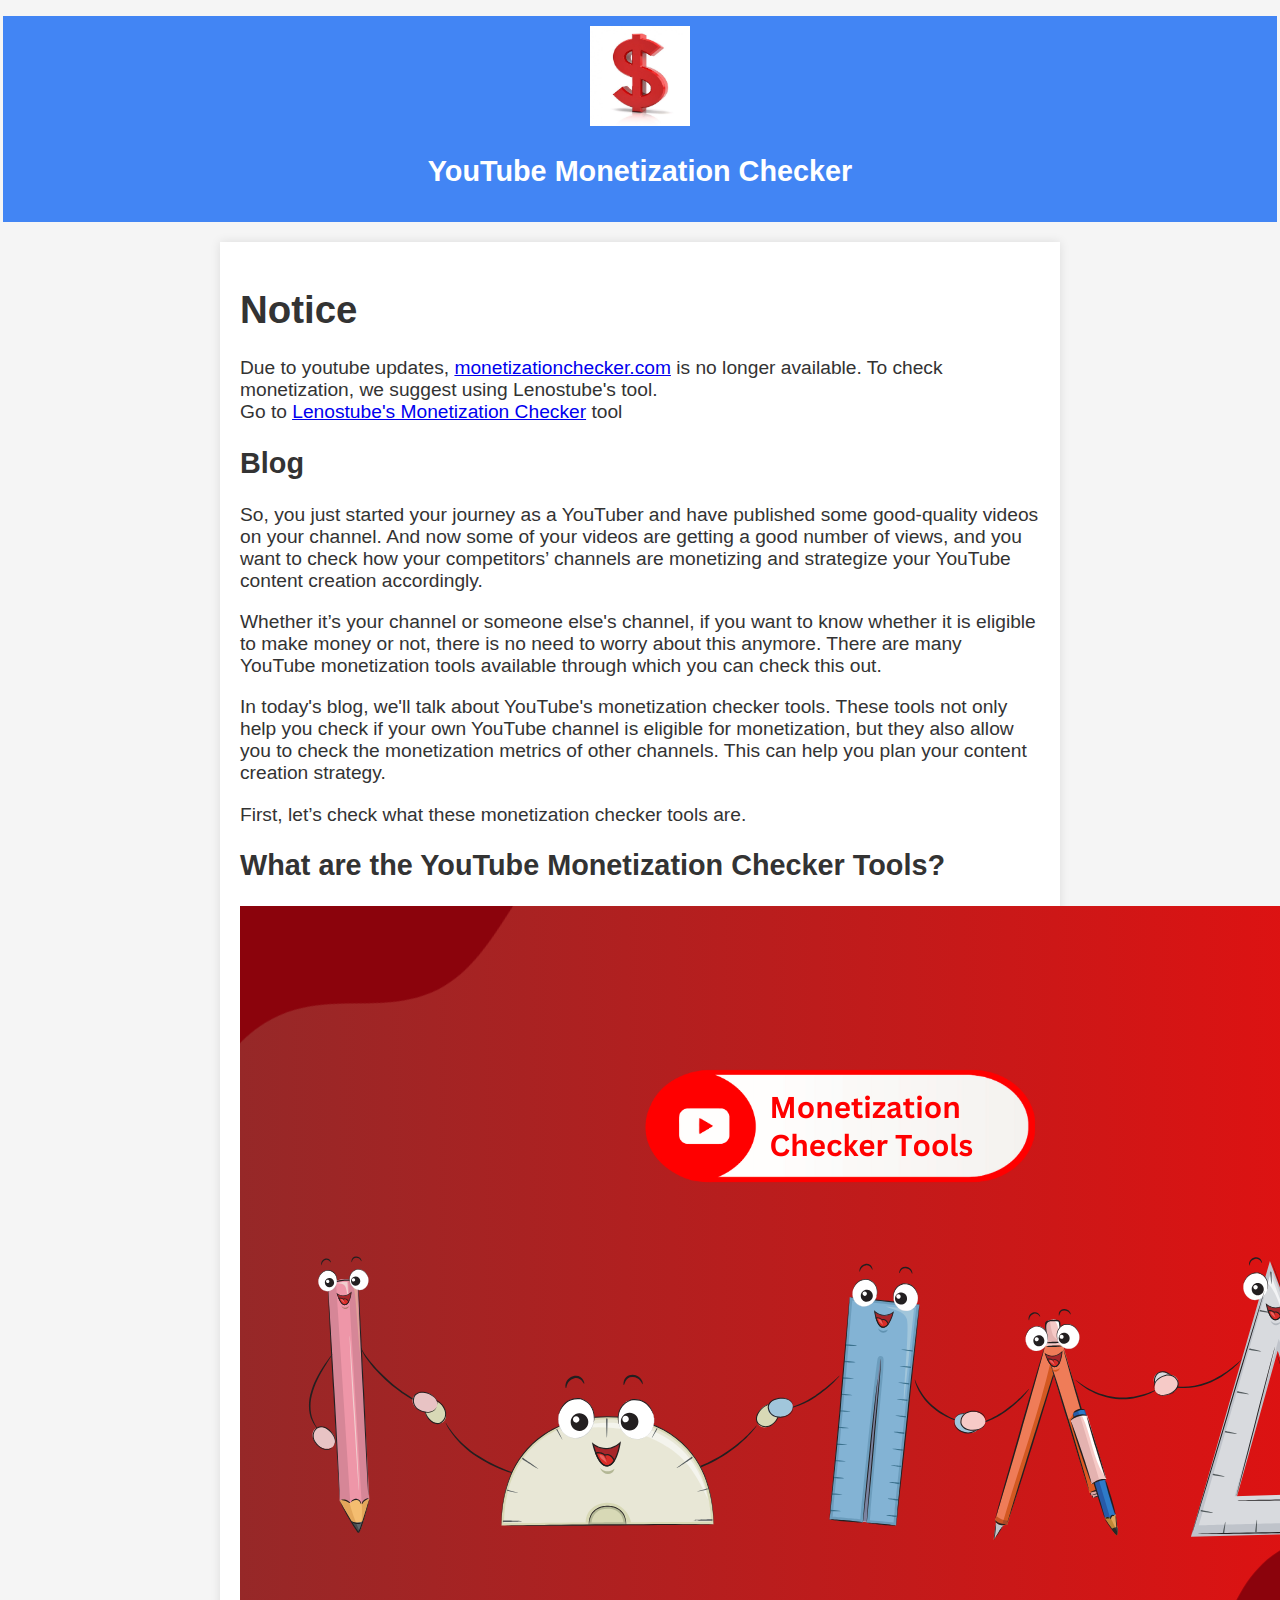
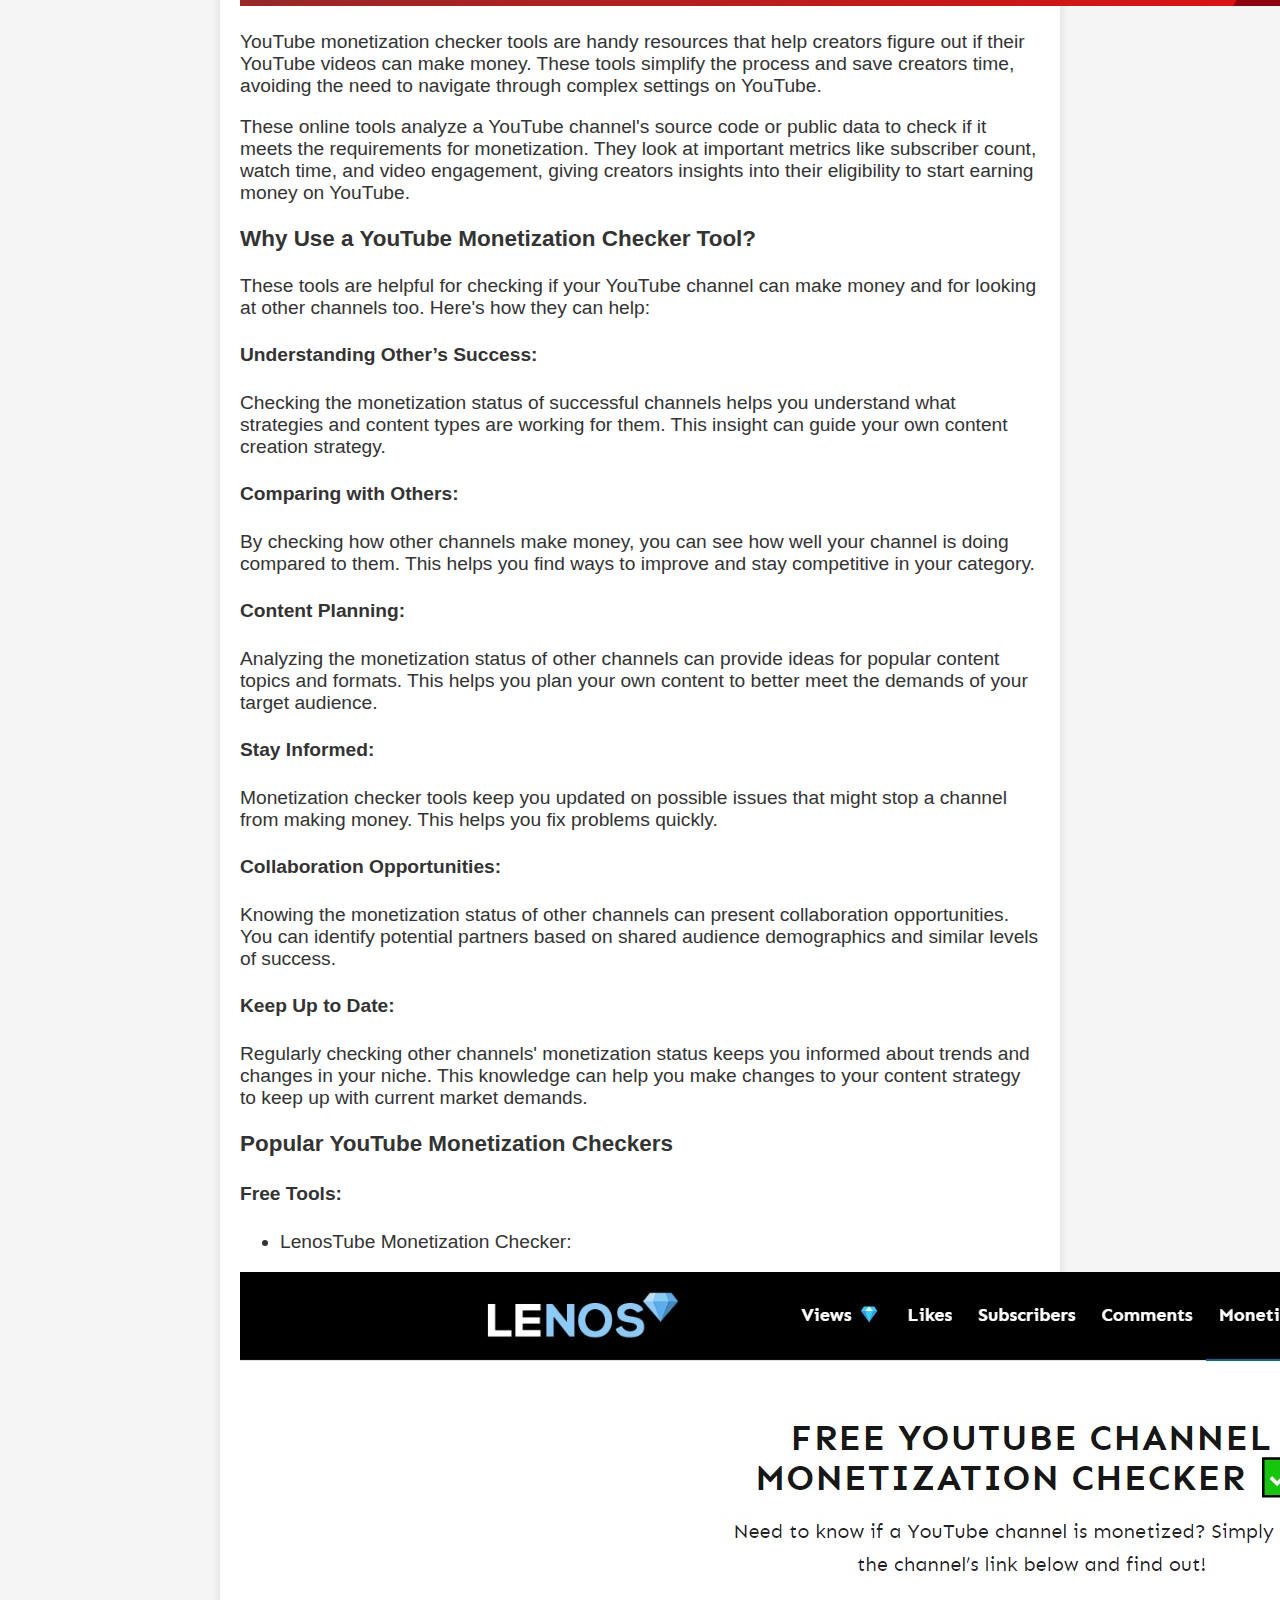
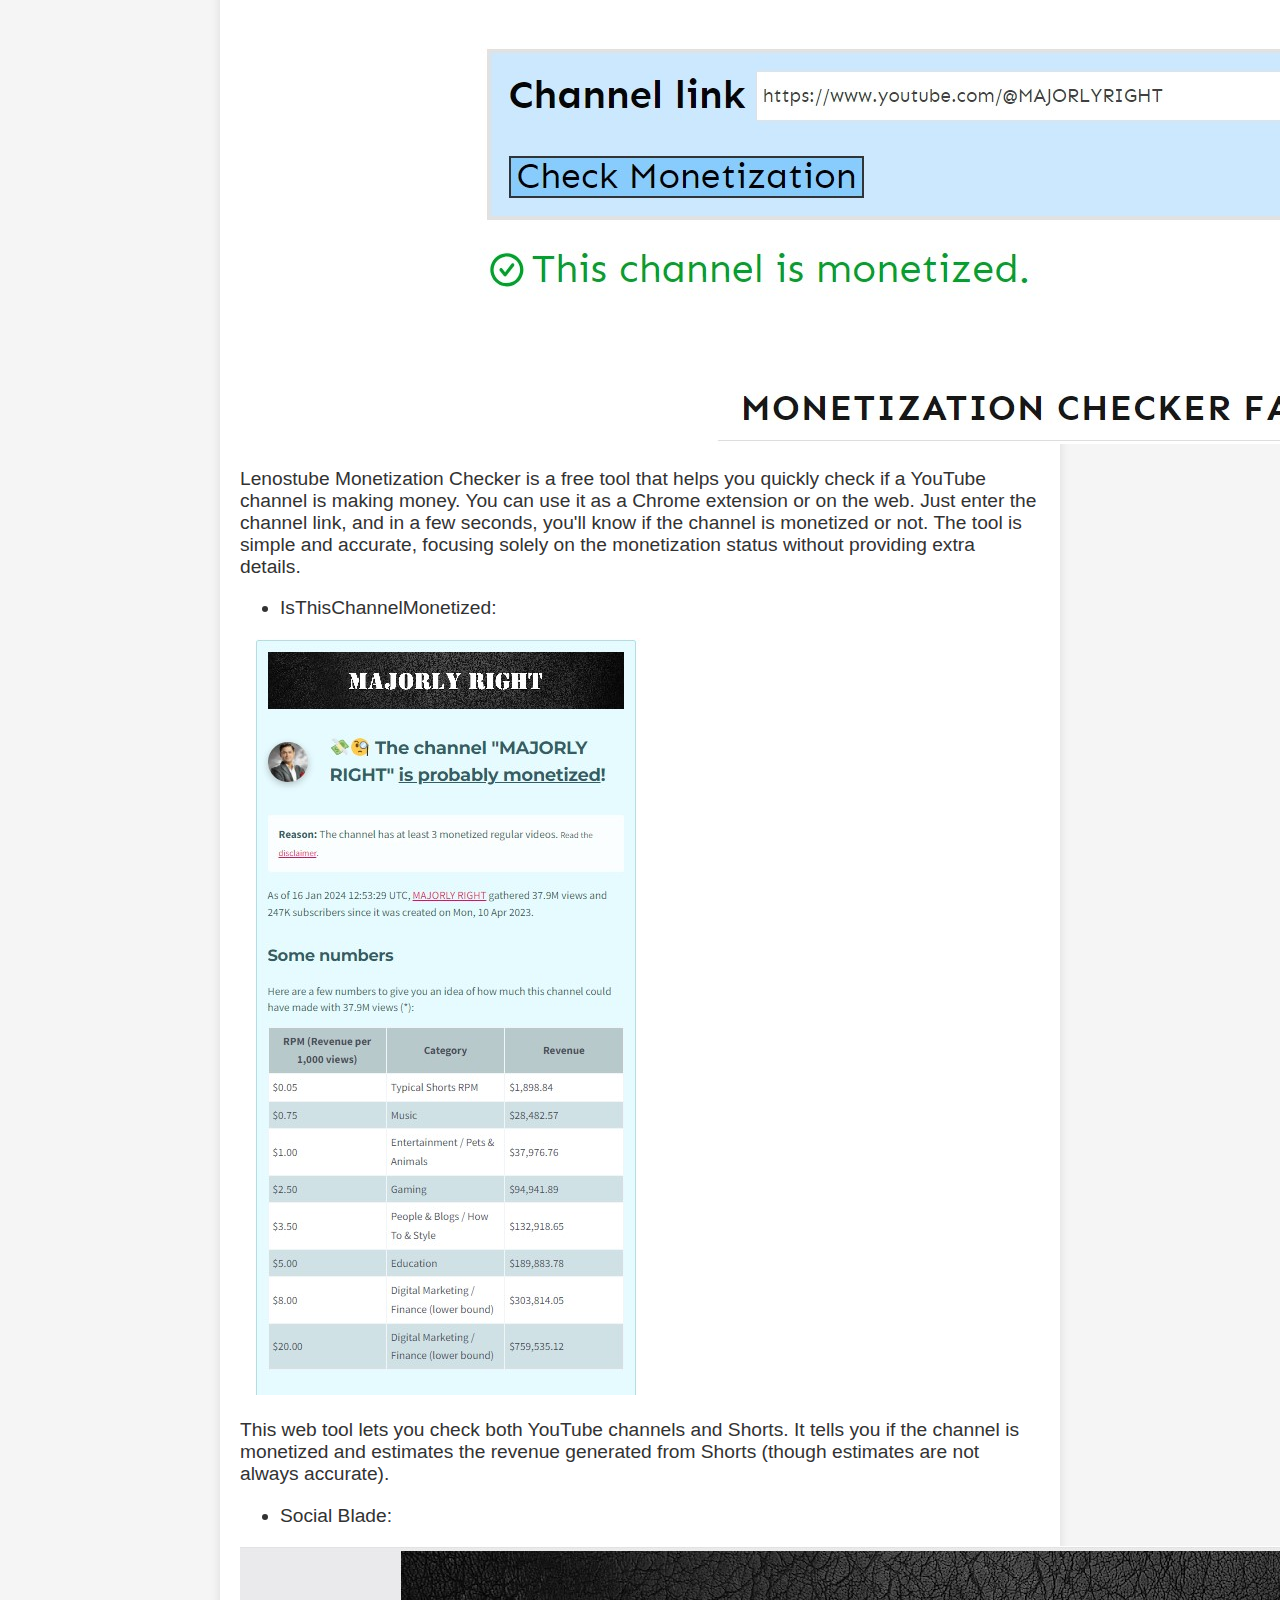
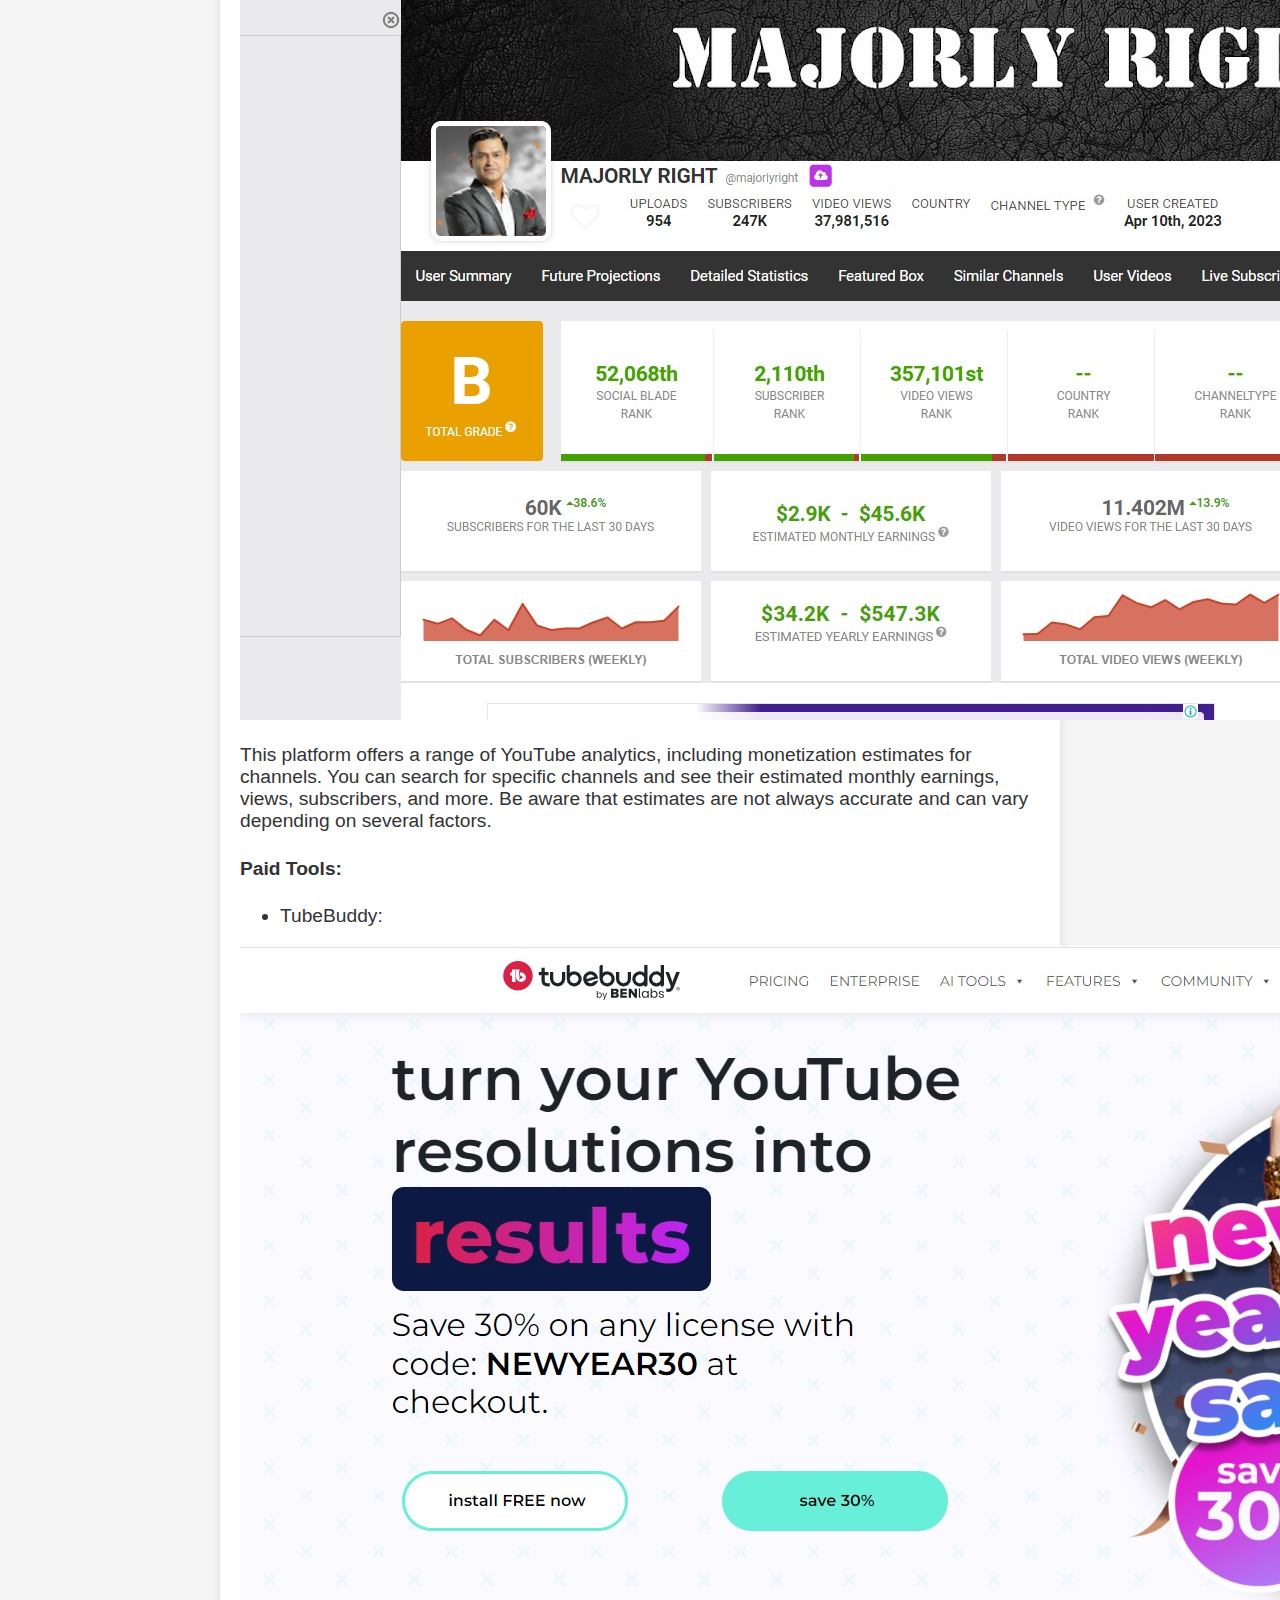
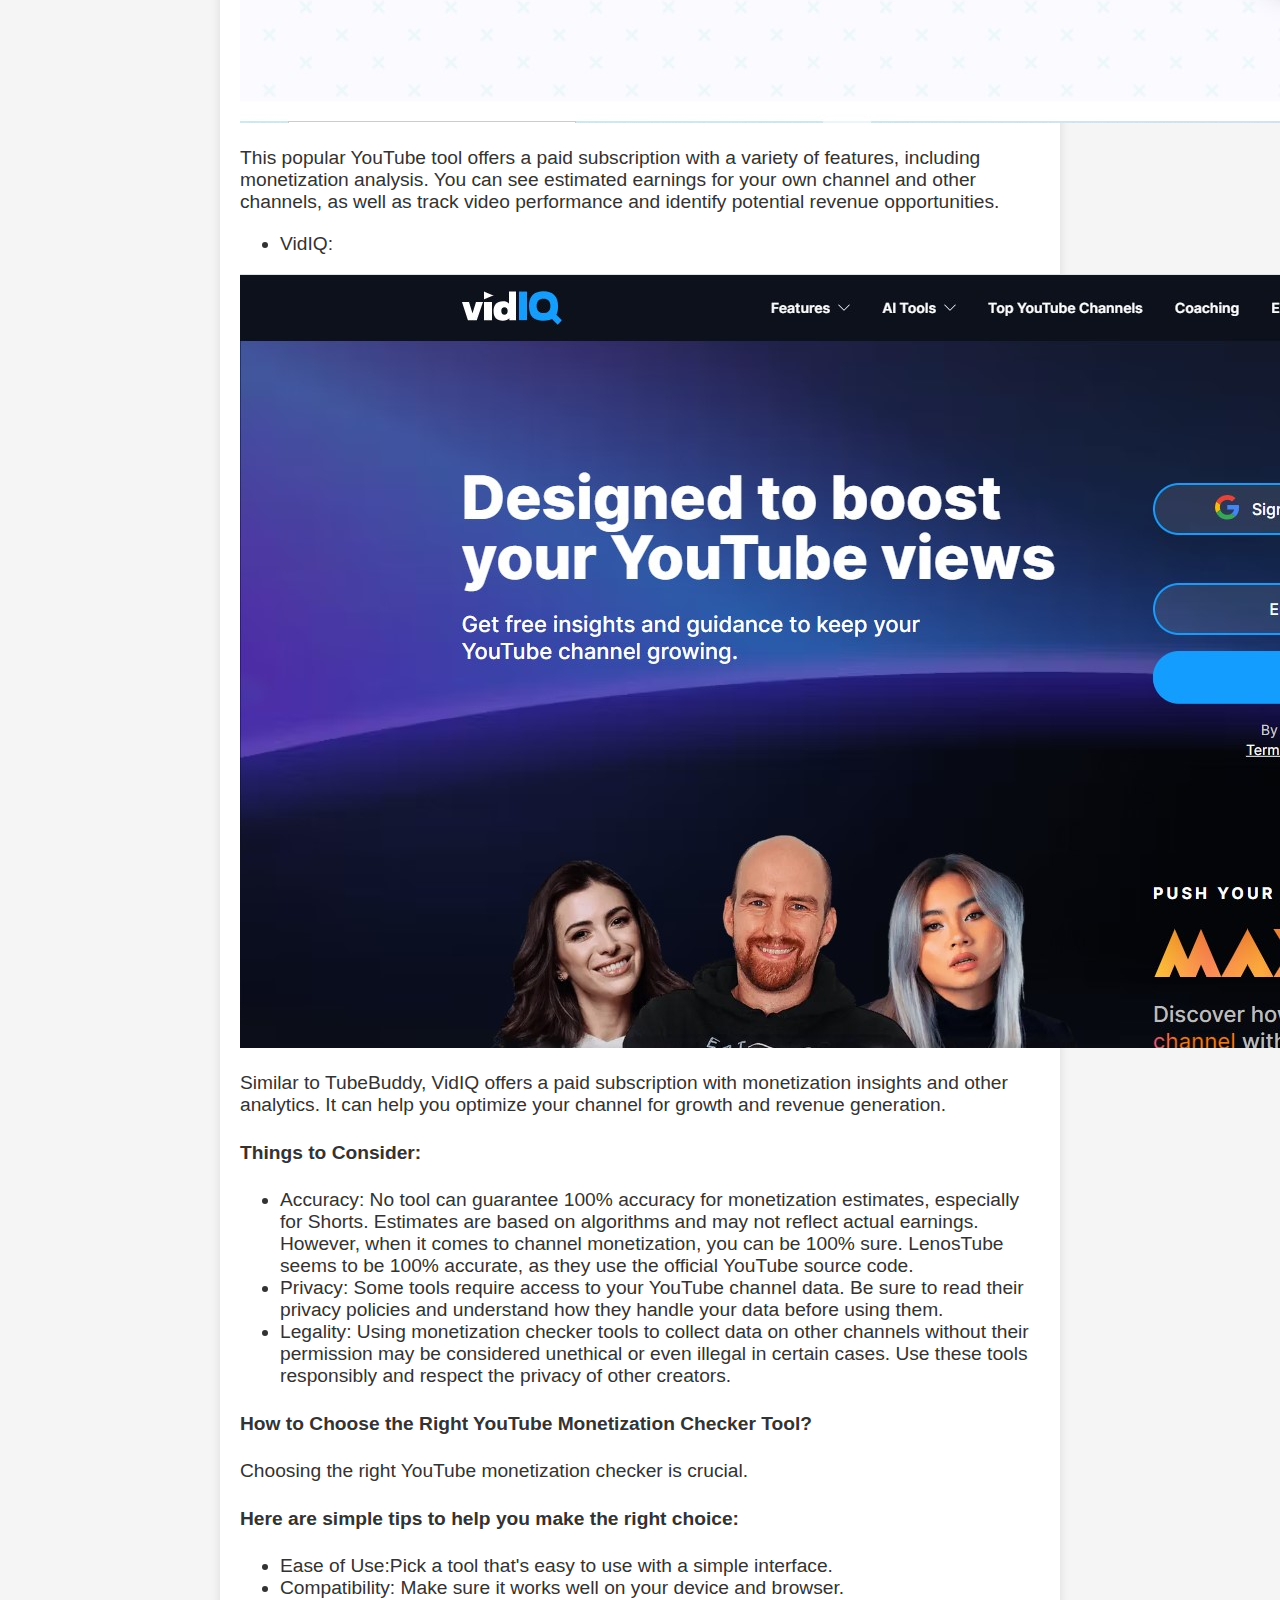
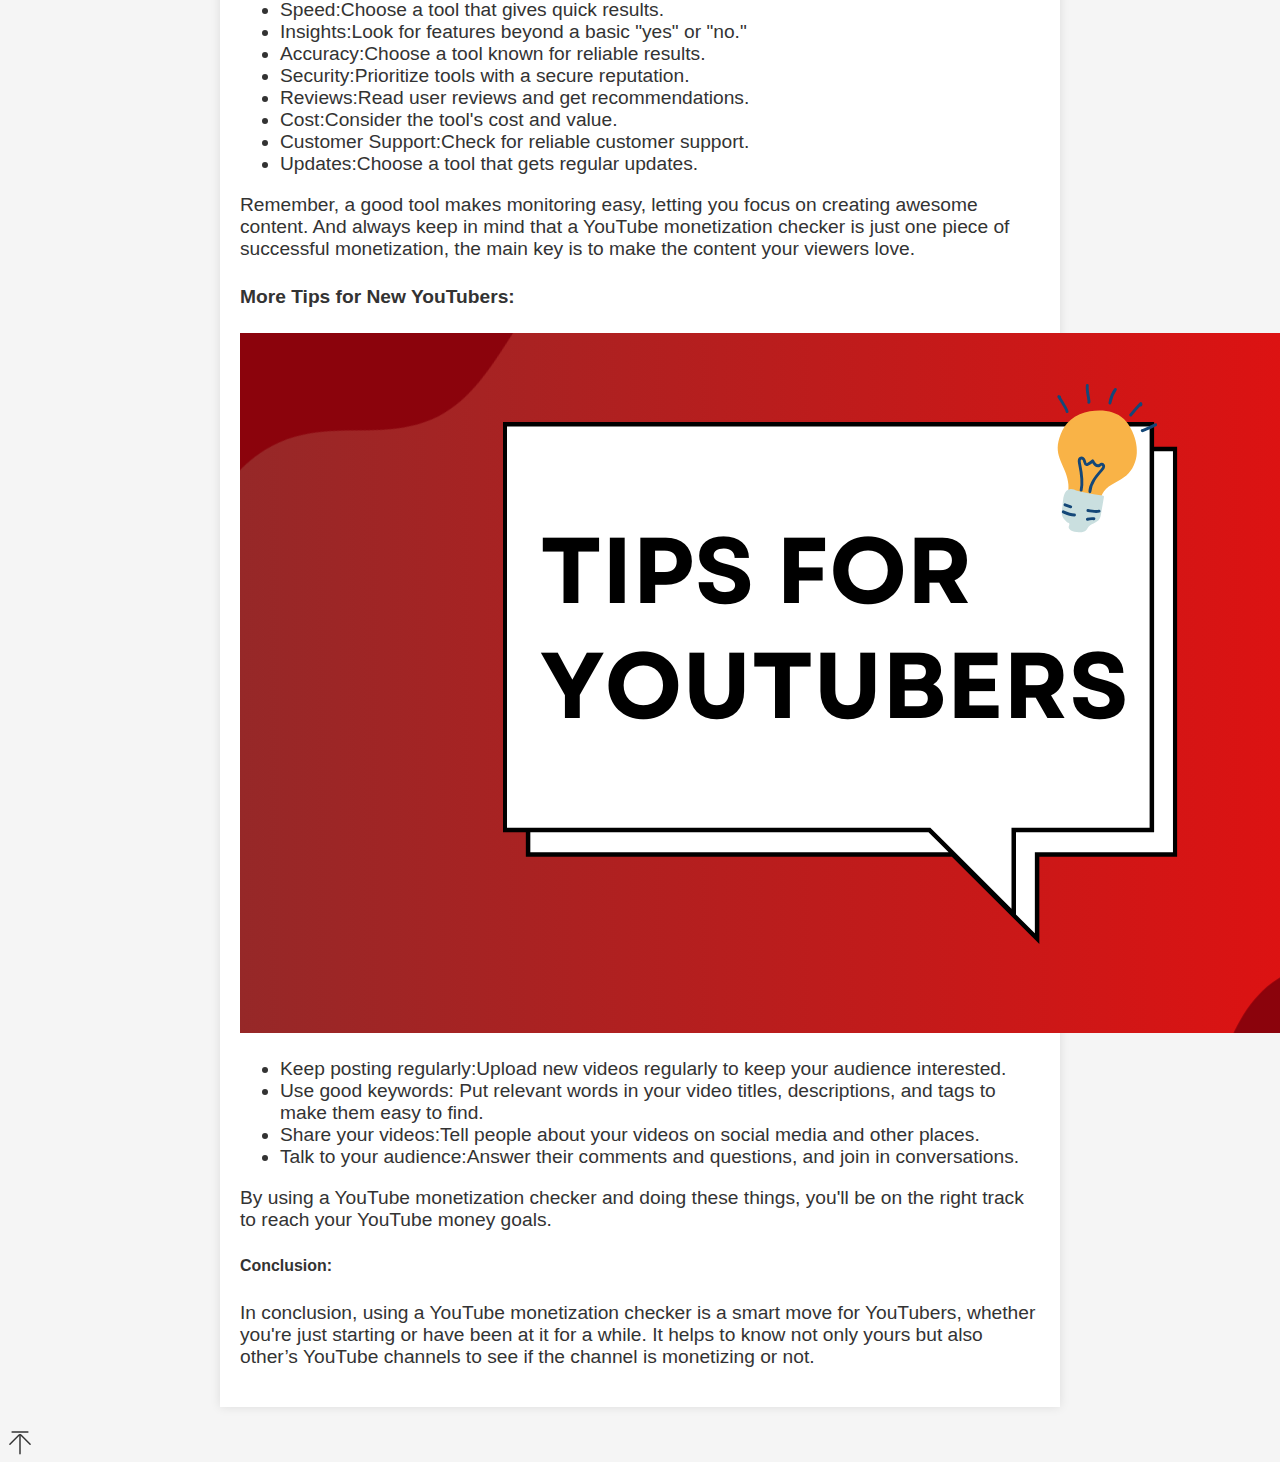
<file: index.html>
<!DOCTYPE html>
<html lang="en">
  <head>
    <meta charset="UTF-8" />
    <meta name="viewport" content="width=device-width, initial-scale=1.0" />
    <title>Monetization Checker</title>
    <link rel="stylesheet" href="style.css" />
  </head>
  <body>
    <header>
      <div class="logo" id="logo">
        <img src="Assets/dollar-logo.jpeg" alt="dollor-logo" height="100px" width="100px"/>
        <h2>YouTube Monetization Checker</h2>
      </div>
     
    </header>
    <main id="home">
      <div class="notice">
        <h1 class="notice-head">Notice</h1>
        <p class="notice-text">
          Due to youtube updates,
          <a class="NAN-link" href="http://www.monetizationchecker.com/" target="_blank"
            >monetizationchecker.com</a
          >
          is no longer available. To check monetization, we suggest using Lenostube's tool.<br/>
          Go to <a href="https://www.lenostube.com/en/channel-monetization-checker/"><u>Lenostube's Monetization Checker</u></a>
          tool
        </p>
        
      </div>
      <section class="content" id="content">
        <h2>Blog</h2>
        <div class="part-1">
        <p class="p-text">
          So, you just started your journey as a YouTuber and have published some good-quality videos on your channel. And now some of your videos are getting a good number of views, and you want to check how your competitors’ channels are monetizing and strategize your YouTube content creation accordingly.
        </p>
        <p class="p-text">
          Whether it’s your channel or someone else's channel, if you want to know whether it is eligible to make money or not, there is no need to worry about this anymore. There are many YouTube monetization tools available through which you can check this out.
        </p>
        <p class="p-text">
          In today's blog, we'll talk about YouTube's monetization checker tools. These tools not only help you check if your own YouTube channel is eligible for monetization, but they also allow you to check the monetization metrics of other channels. This can help you plan your content creation strategy.
        </p>
        <p class="p-text">First, let’s check what these monetization checker tools are.</p>
        
        <h2><strong>What are the YouTube Monetization Checker Tools?</strong></h2>
        <div class="img">
          <img src="Assets/image6.png" alt="monetization-tools" class="imgone">
        </div>
       
        <p class="p-text">YouTube monetization checker tools are handy resources that help creators figure out if their YouTube videos can make money. These tools simplify the process and save creators time, avoiding the need to navigate through complex settings on YouTube.
        </p>
        <p class="p-text">
          These online tools analyze a YouTube channel's source code or public data to check if it meets the requirements for monetization. They look at important metrics like subscriber count, watch time, and video engagement, giving creators insights into their eligibility to start earning money on YouTube.
        </p>
        <h3>Why Use a YouTube Monetization Checker Tool?</h3>
      </div>

        <div class="part-2">
        <p class="p-text">These tools are helpful for checking if your YouTube channel can make money and for looking at other channels too. Here's how they can help:</p>
        <h4>Understanding Other’s Success:</h4>
        <p class="p-text">Checking the monetization status of successful channels helps you understand what strategies and content types are working for them. This insight can guide your own content creation strategy.</p>
        <h4>Comparing with Others:</h4>
        <p class="p-text">By checking how other channels make money, you can see how well your channel is doing compared to them. This helps you find ways to improve and stay competitive in your category.</p>
        <h4>Content Planning:</h4>
        <p class="p-text">Analyzing the monetization status of other channels can provide ideas for popular content topics and formats. This helps you plan your own content to better meet the demands of your target audience.</p>
        <h4>Stay Informed:</h4>
        <p class="p-text">Monetization checker tools keep you updated on possible issues that might stop a channel from making money. This helps you fix problems quickly.</p>
        <h4>Collaboration Opportunities:</h4>
        <p class="p-text">Knowing the monetization status of other channels can present collaboration opportunities. You can identify potential partners based on shared audience demographics and similar levels of success.</p>
        <h4>Keep Up to Date:</h4>
        <p class="p-text">Regularly checking other channels' monetization status keeps you informed about trends and changes in your niche. This knowledge can help you make changes to your content strategy to keep up with current market demands.</p>
      </div>

      <div class="part-3">
        <h3>Popular YouTube Monetization Checkers</h3>
        <h4>Free Tools:</h4>
        <ul>
          <li>LenosTube Monetization Checker:</li>
        </ul>
        <div class="img">
          <img src="Assets/image1.jpg" alt="Lenos" class="imgtwo">
        </div>
        
        <p class="p-text">
          Lenostube Monetization Checker is a free tool that helps you quickly check if a YouTube channel is making money. You can use it as a Chrome extension or on the web. Just enter the channel link, and in a few seconds, you'll know if the channel is monetized or not. The tool is simple and accurate, focusing solely on the monetization status without providing extra details. 
        </p>
        <ul>
          <li>IsThisChannelMonetized: </li>
        </ul>
        <div class="img">
          <img src="Assets/image2.jpg" alt="ismonitized" class="imgthree">
        </div>
        
        <p class="p-text">This web tool lets you check both YouTube channels and Shorts. It tells you if the channel is monetized and estimates the revenue generated from Shorts (though estimates are not always accurate).</p>
      
      <ul>
        <li>Social Blade:</li>
      </ul>
      <div class="img">
        <img src="Assets/image5.jpg" alt="blade" class="imgfour">
      </div>
      
      <p class="p-text">
        This platform offers a range of YouTube analytics, including monetization estimates for channels. You can search for specific channels and see their estimated monthly earnings, views, subscribers, and more. Be aware that estimates are not always accurate and can vary depending on several factors.

      </p>
    </div>

    <div class="part-4">
      <h4>Paid Tools:</h4>
      <ul>
        <li>TubeBuddy: </li>
      </ul>
      <div class="img">
        <img src="Assets/image4.jpg" alt="TubeBuddy" class="imgfive">
      </div>
      
      <p class="p-text">
        This popular YouTube tool offers a paid subscription with a variety of features, including monetization analysis. You can see estimated earnings for your own channel and other channels, as well as track video performance and identify potential revenue opportunities.
      </p>
      <ul>
        <li>VidIQ: </li>
      </ul>
      <div class="img">
        <img src="Assets/image7.jpg" alt="VidIQ" class="imgsix">
      </div>
     
      <p class="p-text">
        Similar to TubeBuddy, VidIQ offers a paid subscription with monetization insights and other analytics. It can help you optimize your channel for growth and revenue generation.
      </p>
    </div>

    <div class="5th-path">
      <h4>Things to Consider:</h4>
      <ul>
        <li><span>Accuracy:</span>
          No tool can guarantee 100% accuracy for monetization estimates, especially for Shorts. Estimates are based on algorithms and may not reflect actual earnings. However, when it comes to channel monetization, you can be 100% sure. LenosTube seems to be 100% accurate, as they use the official YouTube source code.

        </li>
        <li><span>Privacy:</span>
          Some tools require access to your YouTube channel data. Be sure to read their privacy policies and understand how they handle your data before using them.

        </li>
        <li><span>Legality:</span>
          Using monetization checker tools to collect data on other channels without their permission may be considered unethical or even illegal in certain cases. Use these tools responsibly and respect the privacy of other creators.
        </li>
        
      </ul>

    </div>

    <div class="part-6">
      <h4>How to Choose the Right YouTube Monetization Checker Tool?</h4>
        <p class="p-text">Choosing the right YouTube monetization checker is crucial.</p>
        <h4>Here are simple tips to help you make the right choice:</h4>
        <ul>
          <li><span>Ease of Use:</span>Pick a tool that's easy to use with a simple interface.</li>
          <li><span>Compatibility: </span>Make sure it works well on your device and browser.
          </li>
          <li><span>Speed:</span>Choose a tool that gives quick results.</li>
          <li><span>Insights:</span>Look for features beyond a basic "yes" or "no."
          </li>
          <li><span>Accuracy:</span>Choose a tool known for reliable results.
          </li>
          <li><span>Security:</span>Prioritize tools with a secure reputation.</li>
          <li><span>Reviews:</span>Read user reviews and get recommendations.
          </li>
          <li><span>Cost:</span>Consider the tool's cost and value.</li>
          <li><span>Customer Support:</span>Check for reliable customer support.</li>
          <li><span>Updates:</span>Choose a tool that gets regular updates.
          </li>
        </ul>
        <p class="p-text">
          Remember, a good tool makes monitoring easy, letting you focus on creating awesome content. And always keep in mind that a YouTube monetization checker is just one piece of successful monetization, the main key is to make the content your viewers love.
        </p>

      </div>

      <div class="part-7">
        <h4>More Tips for New YouTubers:</h4>
        <div class="img">
          <img src="Assets/image3.png" alt="tips" class="imgseven">
        </div>
        
        <ul>
          <li><span>Keep posting regularly:</span>Upload new videos regularly to keep your audience interested.
          </li>
          <li><span>Use good keywords: </span>Put relevant words in your video titles, descriptions, and tags to make them easy to find.</li>
          <li><span>Share your videos:</span>Tell people about your videos on social media and other places.
          </li>
          <li><span>Talk to your audience:</span>Answer their comments and questions, and join in conversations.
          </li>
        </ul>
        <p class="p-text">
          By using a YouTube monetization checker and doing these things, you'll be on the right track to reach your YouTube money goals.

        </p>
        <h5>Conclusion:</h5>
        <p class="p-text">In conclusion, using a YouTube monetization checker is a smart move for YouTubers, whether you're just starting or have been at it for a while. It helps to know not only yours but also other’s YouTube channels to see if the channel is monetizing or not. </p>
      </div>  
      </section>
    </main>
    <a href="#logo">
    <img src="Assets/back-to-the-top-8.svg" alt="back-to-top" width="40px" height="30px" class="top-arrow">
  </a>
  </body>
</html>
</file>
<file: style.css>
body {
    font-family: Arial, sans-serif;
    margin: 0;
    padding: 0;
    background-color: #f5f5f5;
    color: #333;
    font-size: 1.2em;
}

header {
    background-color: #4285f4;
    padding: 10px;
    text-align: center;
    color: #fff;
    margin: 1rem .2rem;
}

main {
    max-width: 800px;
    margin: 20px auto;
    padding: 20px;
    background-color: #fff;
    box-shadow: 0 0 10px rgba(0, 0, 0, 0.1);
}

#monetization-tool {
    text-align: center;
    margin-top: 20px;
}

#notice {
    background-color: #e74c3c;
    color: #fff;
    padding: 10px;
    text-align: center;
}

#text-content{
padding: .2em 2em;
display: flex;
justify-content: center;
align-items: center;
flex-direction: column;

}
#text-content>h3{
    text-align: center;
}

#text>p{
margin-bottom: .1rem;
display: block;
line-height: 1.3em;
color: black;
}

#text{
    padding: 1.5em;
    width: 70%;
}


p{
    font-family: Arial, Helvetica, sans-serif;
}
</file>
